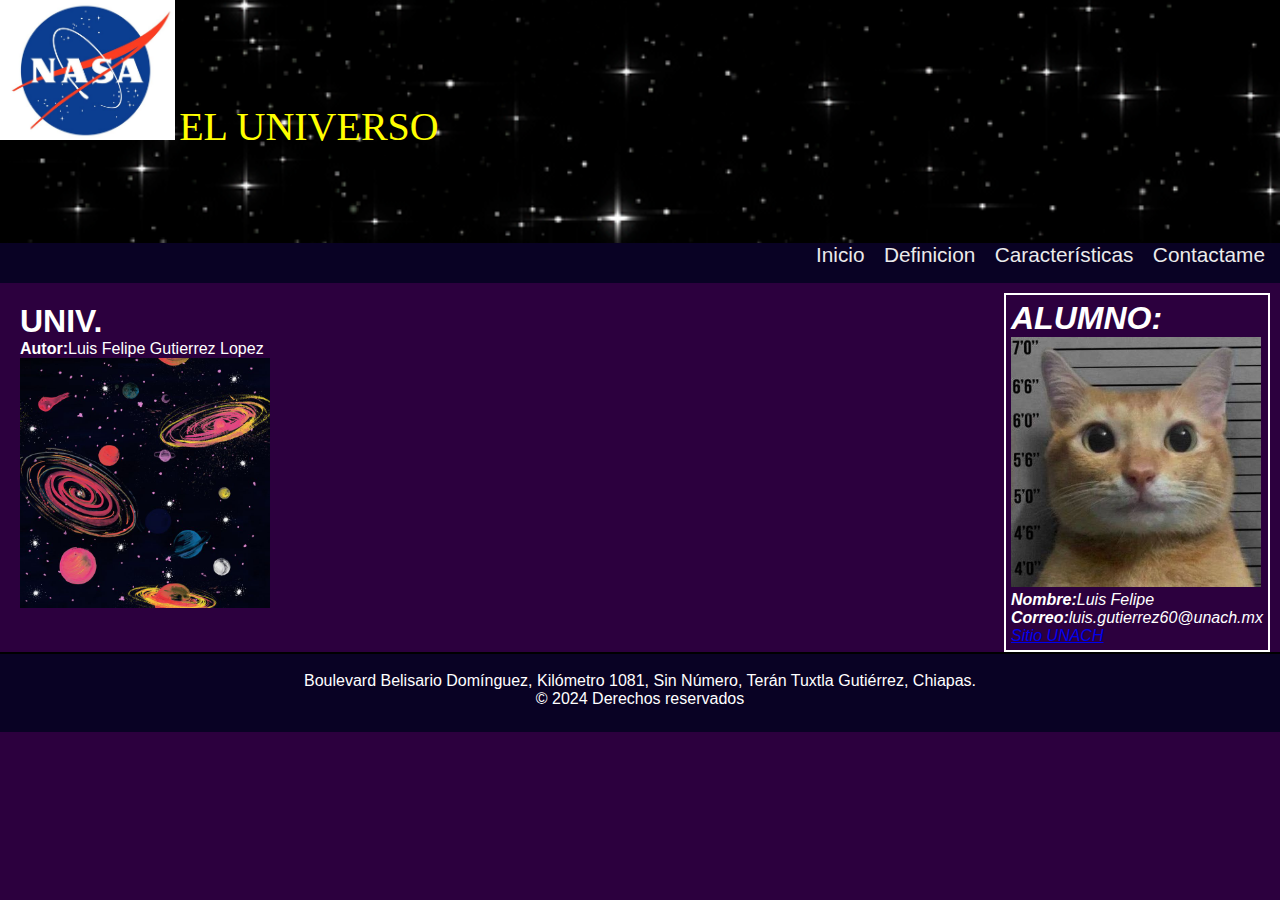
<file: index.html>
<!DOCTYPE html>
<html lang="en">
<head>
    <meta charset="UTF-8">
    <meta name="viewport" content="width=device-width, initial-scale=1.0">
    <link rel="stylesheet" href="css/style.css">
    <title>UNIVERSO</title>
</head>
<body>
    <header>
        <div id="titulo">
            <img src="Imagenes/logo.jpg" alt="mi logo" id="logo" />
            <h1>EL UNIVERSO</h1>
        </div>
        <nav>
            <ul>
                <li><a href="index.html">Inicio</a></li>
                <li><a href="definicion.html">Definicion</a></li>
                <li><a href="caracteristicas.html">Características</a></li>
                <li><a href="contactame.html">Contactame</a></li>
            </ul>
        </nav>
    </header>
    <article>
        <section>
            <h1>UNIV.</h1>
            <p><strong>Autor:</strong>Luis Felipe Gutierrez Lopez</p>
            <div>
                <img src="Imagenes/Imagen.jpg">
            </div>
        </section>
        <aside>
            <h1>ALUMNO:</h1>
            <p id="alumnoperfil"><img src="Imagenes/perfil.jpg" alt="Perfil" /></p>
            <p><strong>Nombre:</strong>Luis Felipe</p>
            <p><strong>Correo:</strong>luis.gutierrez60@unach.mx</p>
            <p><a href="https://www.unach.mx/">Sitio UNACH</a></p>

        </aside>
    </article>
    <footer>
        <p>Boulevard Belisario Domínguez, Kilómetro 1081, Sin Número, Terán Tuxtla Gutiérrez, Chiapas.</p>
        <p>&copy; 2024 Derechos reservados<p></p>   
    </footer>
</body>
</html>
</file>
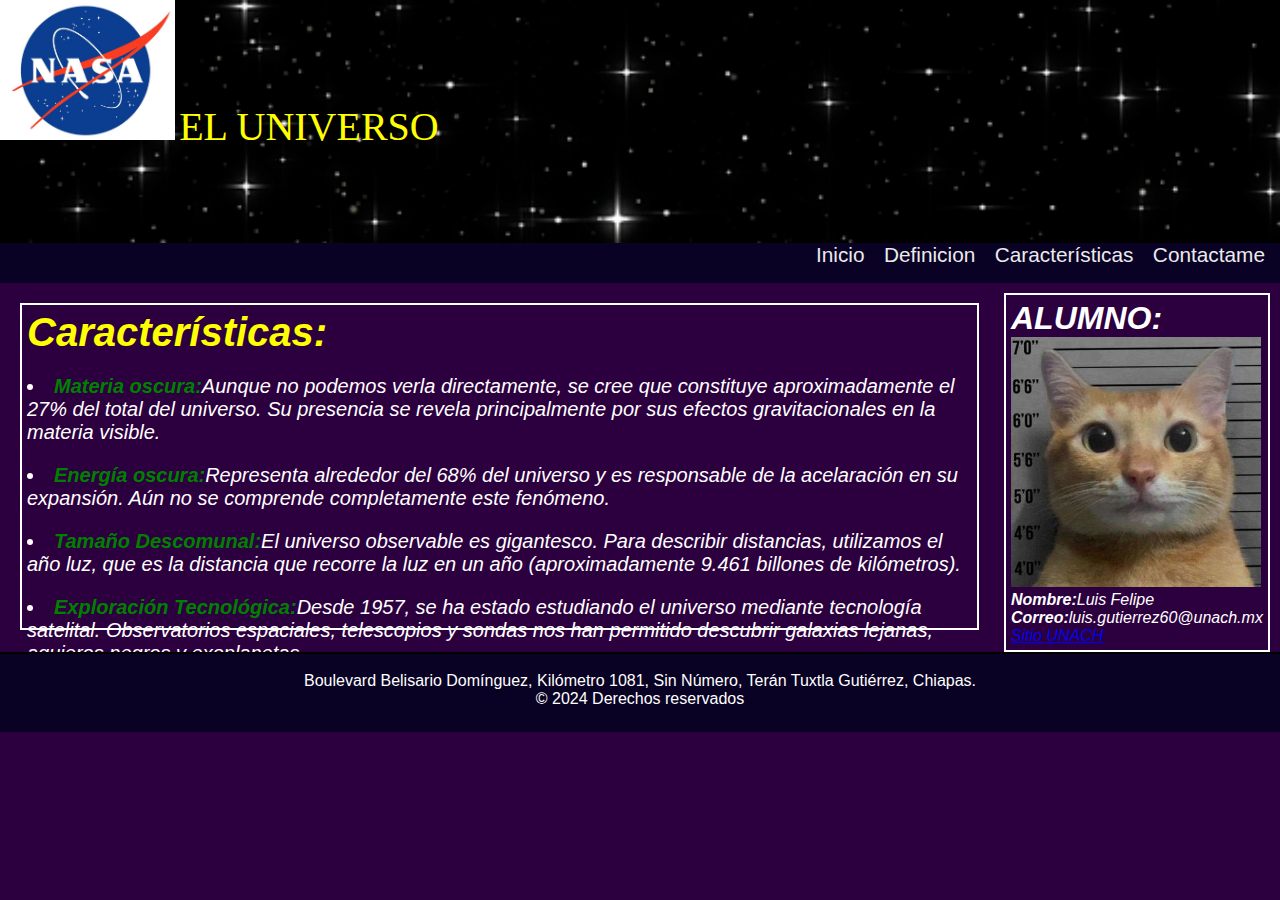
<file: caracteristicas.html>
<!DOCTYPE html>
<html lang="en">
<head>
    <meta charset="UTF-8">
    <meta name="viewport" content="width=device-width, initial-scale=1.0">
    <link rel="stylesheet" href="css/style.css">
    <title>UNIVERSO</title>
</head>
<body>
    <header>
        <div id="titulo">
            <img src="Imagenes/logo.jpg" alt="mi logo" id="logo" />
            <h1>EL UNIVERSO</h1>
        </div>
        <nav>
            <ul>
                <li><a href="index.html">Inicio</a></li>
                <li><a href="definicion.html">Definicion</a></li>
                <li><a href="caracteristicas.html">Características</a></li>
                <li><a href="contactame.html">Contactame</a></li>
            </ul>
        </nav>
    </header>
    <article>
        <section class="section1">
            <aside class="aside1">
                <h1 class="texto1">Características:</h1>
                <ul>
                    <li><strong><b>Materia oscura:</b></strong>Aunque no podemos verla directamente, se cree que constituye aproximadamente el 27% del total del universo. Su presencia se revela principalmente por sus efectos gravitacionales en la materia visible.</li>
                    <li><srtong><b>Energía oscura:</b></srtong>Representa alrededor del 68% del universo y es responsable de la acelaración en su expansión. Aún no se comprende completamente este fenómeno.</li>
                    <li><srtong><b>Tamaño Descomunal:</b></srtong>El universo observable es gigantesco. Para describir distancias, utilizamos el año luz, que es la distancia que recorre la luz en un año (aproximadamente 9.461 billones de kilómetros).</li>
                    <li><srtong><b>Exploración Tecnológica:</b></srtong>Desde 1957, se ha estado estudiando el universo mediante tecnología satelital. Observatorios espaciales, telescopios y sondas nos han permitido descubrir galaxias lejanas, agujeros negros y exoplanetas.</li>
                </ul>
            </aside>
        </section>
        <aside>
            <h1>ALUMNO:</h1>
            <p id="alumnoperfil"><img src="Imagenes/perfil.jpg" alt="Perfil" /></p>
            <p><strong>Nombre:</strong>Luis Felipe</p>
            <p><strong>Correo:</strong>luis.gutierrez60@unach.mx</p>
            <p><a href="https://www.unach.mx/">Sitio UNACH</a></p>

        </aside>
    </article>
    <footer>
        <p>Boulevard Belisario Domínguez, Kilómetro 1081, Sin Número, Terán Tuxtla Gutiérrez, Chiapas.</p>
        <p>&copy; 2024 Derechos reservados<p></p>   
    </footer>
</body>
</html>
</file>
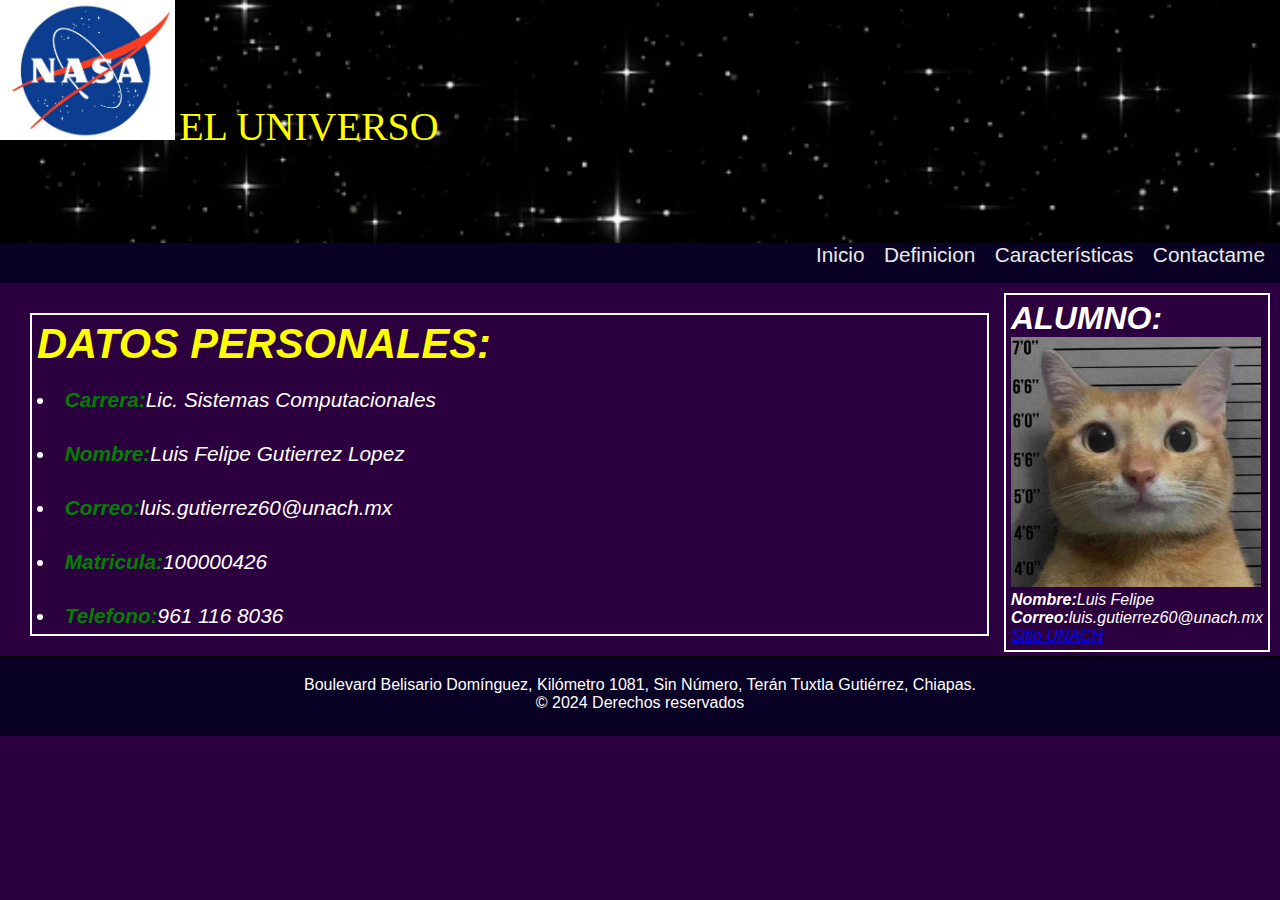
<file: contactame.html>
<!DOCTYPE html>
<html lang="en">
<head>
    <meta charset="UTF-8">
    <meta name="viewport" content="width=device-width, initial-scale=1.0">
    <link rel="stylesheet" href="css/style.css">
    <title>UNIVERSO</title>
</head>
<body>
    <header>
        <div id="titulo">
            <img src="Imagenes/logo.jpg" alt="mi logo" id="logo" />
            <h1>EL UNIVERSO</h1>
        </div>
        <nav>
            <ul>
                <li><a href="index.html">Inicio</a></li>
                <li><a href="definicion.html">Definicion</a></li>
                <li><a href="caracteristicas.html">Características</a></li>
                <li><a href="contactame.html">Contactame</a></li>
            </ul>
        </nav>
    </header>
    <article>
        <section class="section2">
            <aside class="aside2">
                <h1 class="texto2">DATOS PERSONALES:</h1>
                <ul>
                    <li><strong><b>Carrera:</b></strong>Lic. Sistemas Computacionales</li>
                    <li><strong><b>Nombre:</b></strong>Luis Felipe Gutierrez Lopez</li>
                    <li><srtong><b>Correo:</b></srtong>luis.gutierrez60@unach.mx</li>
                    <li><srtong><b>Matricula:</b></srtong>100000426</li>
                    <li><srtong><b>Telefono:</b></srtong>961 116 8036</li>
                </ul>
            </aside>
        </section>
        <aside>
            <h1>ALUMNO:</h1>
            <p id="alumnoperfil"><img src="Imagenes/perfil.jpg" alt="Perfil" /></p>
            <p><strong>Nombre:</strong>Luis Felipe</p>
            <p><strong>Correo:</strong>luis.gutierrez60@unach.mx</p>
            <p><a href="https://www.unach.mx/">Sitio UNACH</a></p>

        </aside>
    </article>
    <footer>
        <p>Boulevard Belisario Domínguez, Kilómetro 1081, Sin Número, Terán Tuxtla Gutiérrez, Chiapas.</p>
        <p>&copy; 2024 Derechos reservados<p></p>   
    </footer>
</body>
</html>
</file>
<file: css/style.css>
*{
    margin: 0;
    padding: 0;
}
body{
    position: relative;
    background-color: #2c003e;
    font-family: 'Trebuchet MS', Arial, sans-serif;
    color: #ffffff;
}
header{
    background: url('../Imagenes/Banner.gif');
    background-repeat: no-repeat;
    width: 100%;
    height: auto;
    background-size: cover;
    background-position: center;
}
header h1{
    font-family: 'Comic Sans MS';
    font-size: 2.5em;
    font-weight: normal;
}
#titulo{
    display: inline-block;
    color: yellow;
}
#logo, header h1{
    display: inline-block;
    margin-bottom: 0px;
    height: 140px;
}
nav{
    display: inline-block;
    width: 100%;
    height: 40px;
    text-align: right;
    background-color: rgb(9, 2, 36);
}
nav ul{
    list-style: none;
}
nav li{
    display: inline-block;
    margin-right: 15px;
}
nav a{
    font-family: 'Segoe UI', Tahoma, Geneva, Verdana, sans-serif;
    font-size: 1.3em;
    color: #ebebeb;
    padding-bottom: 3px;
    text-decoration: none;
}
nav a:hover{
    color: #f78d14;
    border-bottom: 3px solid #568ef7;
}
img{
    height: 250px;
}
article{
    padding: 10px;
}
section{
    padding: 10px;
    margin-left: auto;
    margin-right: auto;
    float: left;
    width: 75%;
}
aside{
    padding: 5px;
    font-style: italic;
    float: right;
    width: 20%;
    border: 2px solid;
}
footer{
    float: left;
    position: relative;
    bottom: 0;
    width: 100%;
    height: 80px;
    box-sizing: border-box;
    border-top: 2px solid #000;
    background-color: rgb(9, 2, 36);
    color: white;
    text-align: center;
    padding-top: 18px;
}
.section2{
    padding: 20px;
    margin-left: auto;
    margin-right: auto;
    float: left;
    height: 10%;
}
.section1 h1{
    margin-bottom: 20px;
}
.section ul, b{
    color: yellow;
}
.section1 ul{
    list-style-position: inside;
}
.section1 li{
    margin-bottom: 20px;
    font-size: 100%;
    font-family: Arial, Helvetica, sans-serif;
}
.aside1{
    padding: 5px;
    font-style: italic;
    float: left;
    width: 100%;
    height: 313px;
    font-size: 125%
}
.section2{
    padding: 20px;
    margin-left: auto;
    margin-right: auto;
    float: left;
    height: 10%;
}
.section2 h1{
    margin-bottom: 20px;
}
.section ul, b{
    color: green;
}
.section2 ul{
    list-style-position: inside;
}
.section2 li{
    margin-bottom: 30px;
    font-size: 100%;
    font-family: Arial, Helvetica, sans-serif;
}
.aside2{
    padding: 5px;
    font-style: italic;
    float: left;
    width: 100%;
    height: 309px;
    font-size: 130%
}
div, .galaxy{
    width: 50%;
    height: auto;
}
.subtema{
    margin-left: 300px;
    margin-top: -250px;
    color: yellow;
}
.texto3{
    margin-left: 300px;
    margin-top: 20px;
    width: 150%;
    line-height: 1.5;
}
.texto1{
    color: yellow;
}
.texto2{
    color: yellow;
}
</file>
